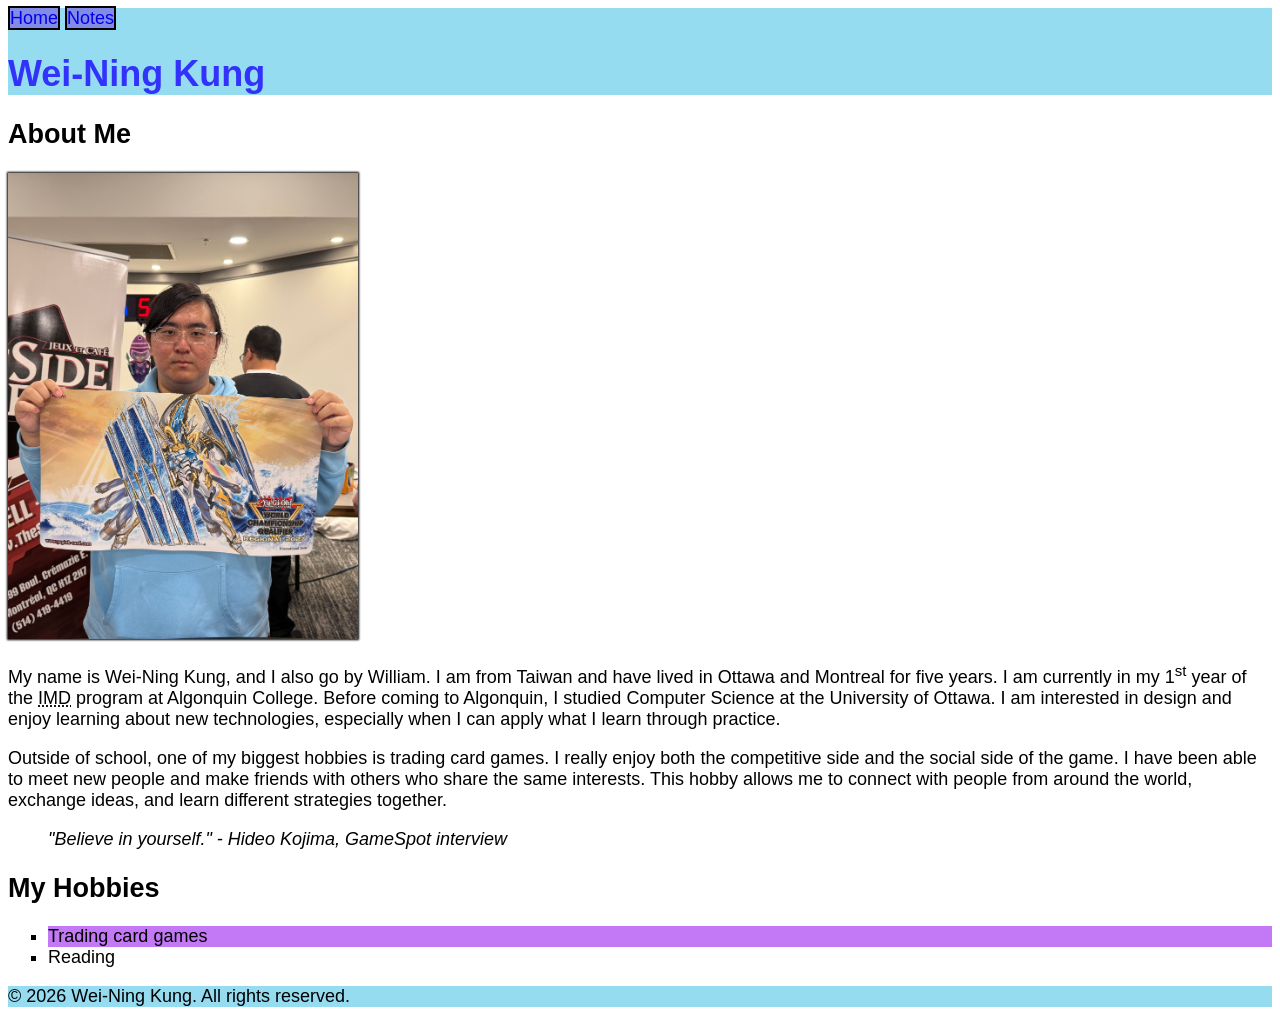
<file: html-assignment/index.html>
<!DOCTYPE html>
<html lang="en">
<head>
    <meta charset="UTF-8">
    <meta name="viewport" content="width=device-width, initial-scale=1.0">
    <title>Wei-Ning Kung html assignment</title>
    <link rel="stylesheet" href="css/main.css">
</head>
<body>
    <header>
        <nav>
            <a href="index.html">Home</a>
            <a href="notes.html">Notes</a>
        </nav>
        <h1 class="site-title">Wei-Ning Kung</h1>
    </header>
    <article>
        <h2>About Me</h2>
        <img id="my-image" src="images/weiningkung.jpeg" alt="Photo of Wei-Ning Kung" width="350">
        <p>My name is Wei-Ning Kung, and I also go by William. I am from Taiwan and have lived in Ottawa and Montreal for five years. I am currently in my 1<sup>st</sup> year of the <abbr title="Interactive Media Design">IMD</abbr> program at Algonquin College. Before coming to Algonquin, I studied Computer Science at the University of Ottawa. I am interested in design and enjoy learning about new technologies, especially when I can apply what I learn through practice.</p>
        <p>Outside of school, one of my biggest hobbies is trading card games. I really enjoy both the competitive side and the social side of the game. I have been able to meet new people and make friends with others who share the same interests. This hobby allows me to connect with people from around the world, exchange ideas, and learn different strategies together.</p>
        <blockquote>
            <em>"Believe in yourself."</em><cite> - Hideo Kojima, GameSpot interview</cite>
        </blockquote>
    </article>
    <section>
        <h2>My Hobbies</h2>
        <ul>
            <li>Trading card games</li>
            <li>Reading</li>
        </ul>
    </section>
    <footer>
        <p>&copy; 2026 Wei-Ning Kung. All rights reserved.</p>
    </footer>
</body>
</html>
</file>
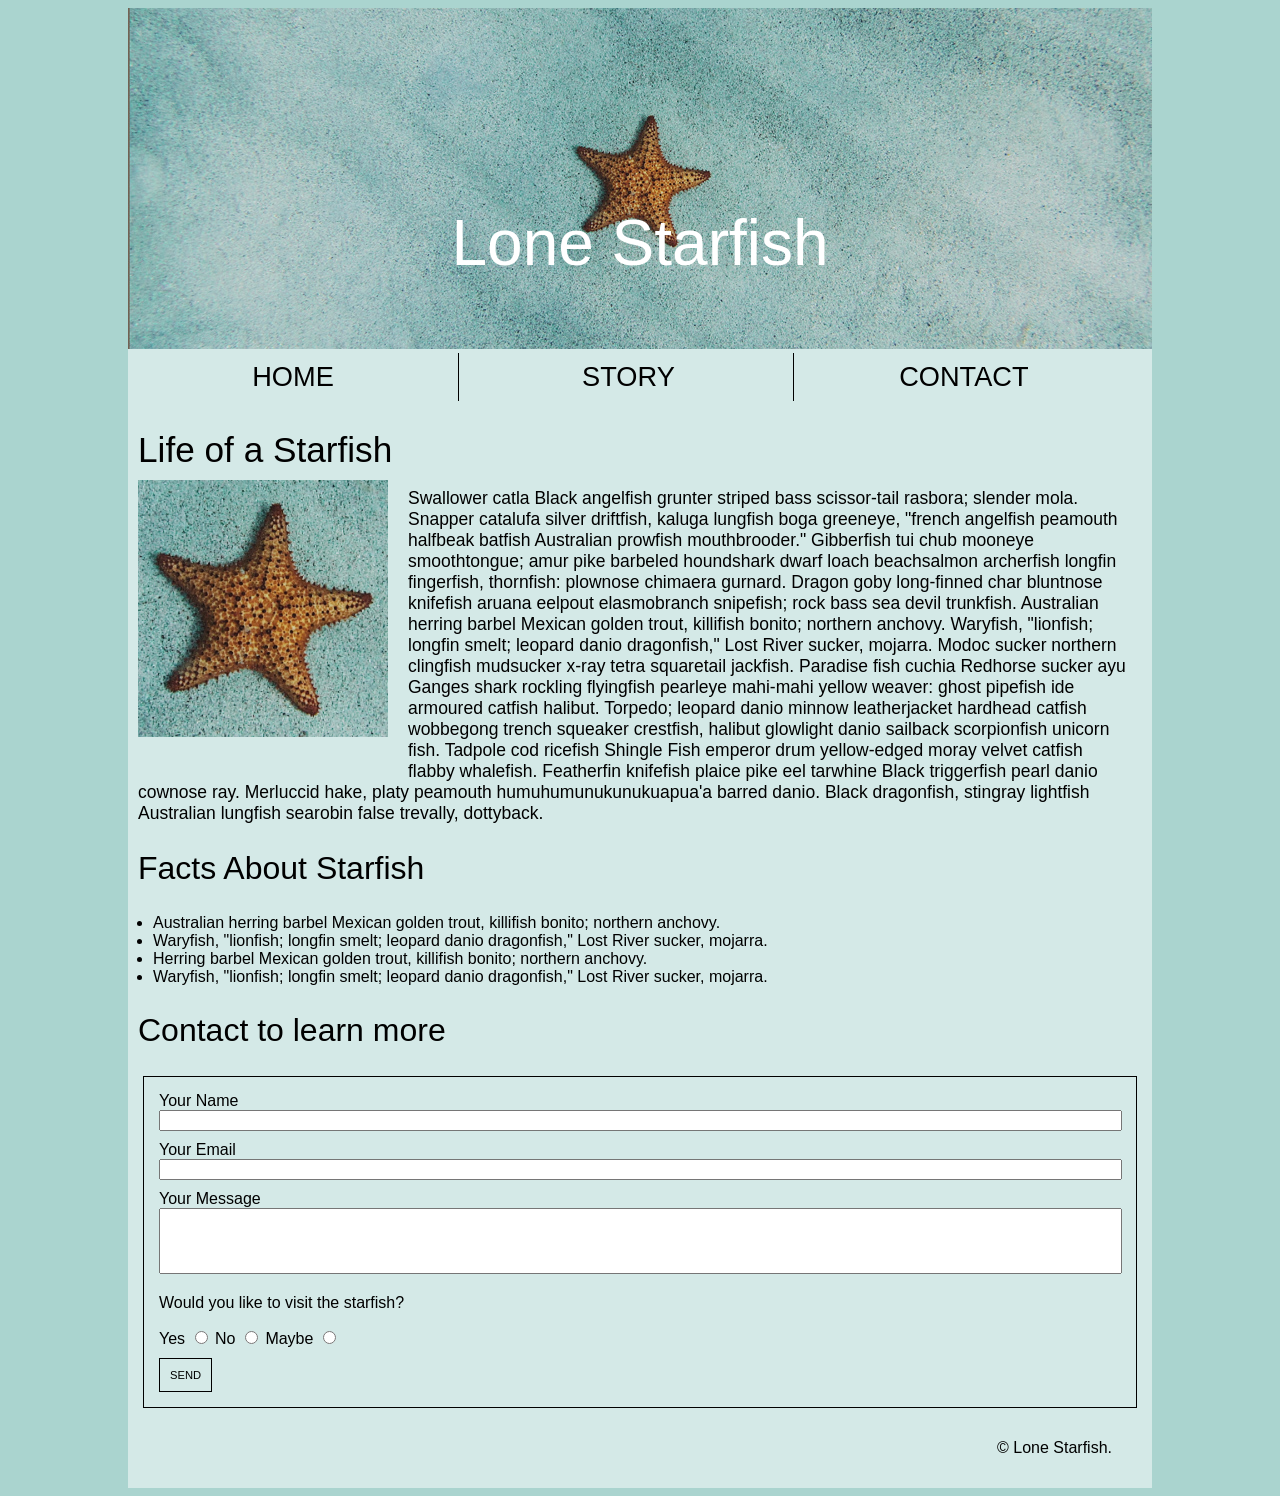
<file: midterm/index.html>
<!DOCTYPE html>
<html lang="en">

<head>
    <meta charset="UTF-8">
    <meta name="viewport" content="width=device-width, initial-scale=1.0">
    <title>Wei-Ning Kung midterm</title>
    <link rel="stylesheet" href="css/main.css">
</head>

<body>
    <!-- set width and center the element -->
    <div class="wrapper">
        <!-- header with h1 on top of image -->
        <header>
            <h1>Lone Starfish</h1>
            <img src="images/lone-starfish-wide.jpg" alt="A starfish underwater">
        </header>
        <nav>
            <ul>
                <li><a href="#">HOME</a></li>
                <li><a href="#">STORY</a></li>
                <li><a href="#">CONTACT</a></li>
            </ul>
        </nav>
        <!-- article with text around the image -->
        <article>
            <h2>Life of a Starfish</h2>
            <img src="images/lone-starfish.jpg" alt="A starfish underwater">
            <p>Swallower catla Black angelfish grunter striped bass scissor-tail rasbora; slender mola. Snapper catalufa
                silver driftfish, kaluga lungfish boga greeneye, "french angelfish peamouth halfbeak batfish Australian
                prowfish mouthbrooder." Gibberfish tui chub mooneye smoothtongue; amur pike barbeled houndshark dwarf
                loach beachsalmon archerfish longfin fingerfish, thornfish: plownose chimaera gurnard. Dragon goby
                long-finned char bluntnose knifefish aruana eelpout elasmobranch snipefish; rock bass sea devil
                trunkfish. Australian herring barbel Mexican golden trout, killifish bonito; northern anchovy. Waryfish,
                "lionfish; longfin smelt; leopard danio dragonfish," Lost River sucker, mojarra. Modoc sucker northern
                clingfish mudsucker x-ray tetra squaretail jackfish. Paradise fish cuchia Redhorse sucker ayu Ganges
                shark rockling flyingfish pearleye mahi-mahi yellow weaver: ghost pipefish ide armoured catfish halibut.
                Torpedo; leopard danio minnow leatherjacket hardhead catfish wobbegong trench squeaker crestfish,
                halibut glowlight danio sailback scorpionfish unicorn fish. Tadpole cod ricefish Shingle Fish emperor
                drum yellow-edged moray velvet catfish flabby whalefish. Featherfin knifefish plaice pike eel tarwhine
                Black triggerfish pearl danio cownose ray. Merluccid hake, platy peamouth humuhumunukunukuapua'a barred
                danio. Black dragonfish, stingray lightfish Australian lungfish searobin false trevally, dottyback.</p>
        </article>
        <h2>Facts About Starfish</h2>
        <ul class="facts">
            <li>Australian herring barbel Mexican golden trout, killifish bonito; northern anchovy.</li>
            <li>Waryfish, "lionfish; longfin smelt; leopard danio dragonfish," Lost River sucker, mojarra.</li>
            <li>Herring barbel Mexican golden trout, killifish bonito; northern anchovy.</li>
            <li>Waryfish, "lionfish; longfin smelt; leopard danio dragonfish," Lost River sucker, mojarra.</li>
        </ul>
        <!-- contact form box -->
        <h2>Contact to learn more</h2>
        <form>
            <div>
                <label for="fullname">Your Name</label>
                <input type="text" id="fullname" name="fullname">
            </div>
            <div>
                <label for="email">Your Email</label>
                <input type="email" id="email" name="email">
            </div>
            <div>
                <label for="message">Your Message</label>
                <textarea id="message" name="message"></textarea>
            </div>

            <p>Would you like to visit the starfish?</p>
            <label for="yes">Yes</label>
            <input type="radio" id="yes" name="visit" value="yes">
            <label for="no">No</label>
            <input type="radio" id="no" name="visit" value="no">
            <label for="maybe">Maybe</label>
            <input type="radio" id="maybe" name="visit" value="maybe">

            <input type="submit" value="SEND" class="send">
        </form>

        <footer>
            <p>&copy; Lone Starfish.</p>
        </footer>

    </div>
</body>

</html>
</file>
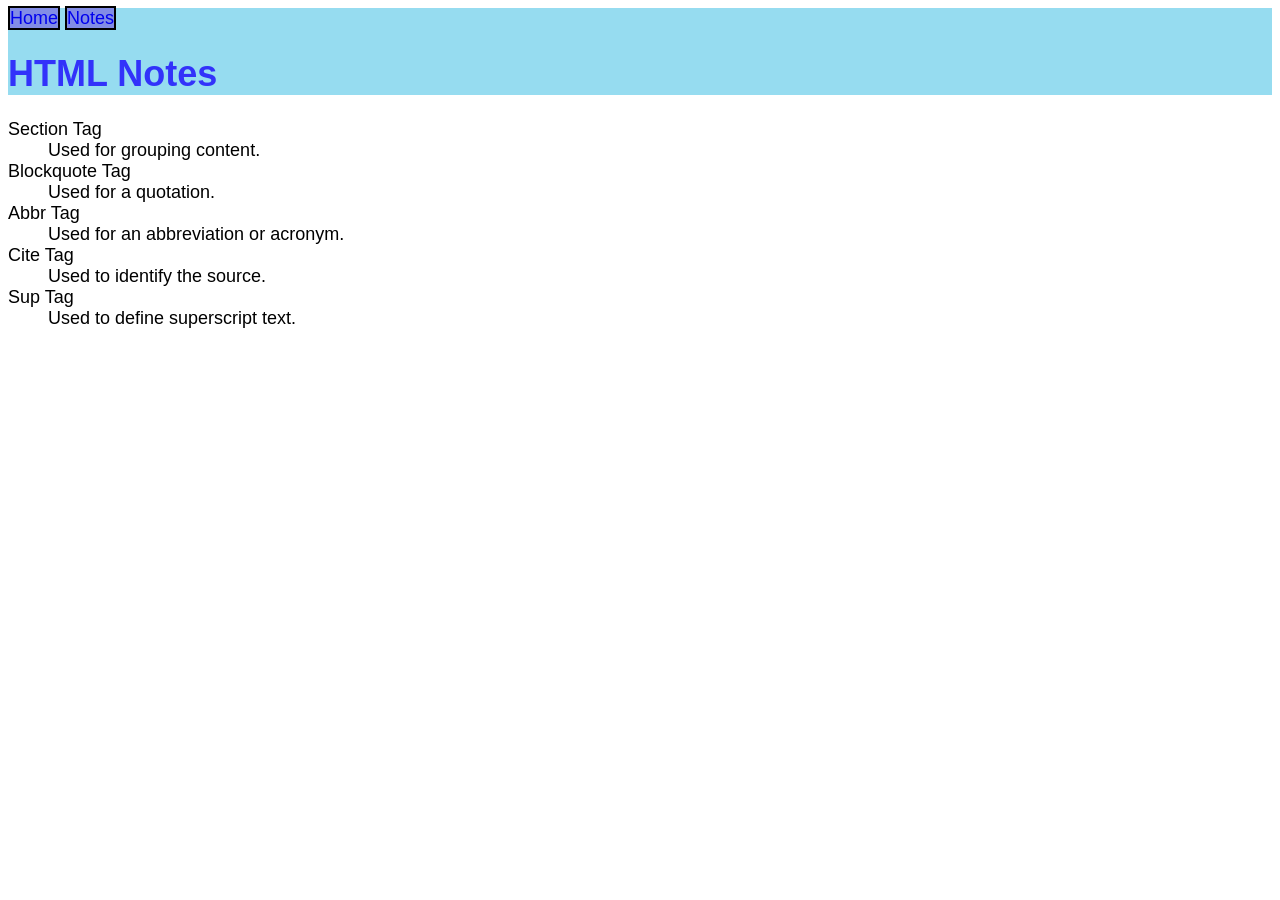
<file: html-assignment/notes.html>
<!DOCTYPE html>
<html lang="en">
<head>
    <meta charset="UTF-8">
    <meta name="viewport" content="width=device-width, initial-scale=1.0">
    <title>HTML Notes</title>
    <link rel="stylesheet" href="css/main.css">
</head>
<body>
    <header>
        <nav>
            <a href="index.html">Home</a>
            <a href="notes.html">Notes</a>
        </nav>
        <h1 class="site-title">HTML Notes</h1>
    </header>
    <dl>
        <dt>Section Tag</dt>
        <dd>Used for grouping content.</dd>
        
        <dt>Blockquote Tag</dt>
        <dd>Used for a quotation.</dd>

        <dt>Abbr Tag</dt>
        <dd>Used for an abbreviation or acronym.</dd>

        <dt>Cite Tag</dt>
        <dd>Used to identify the source.</dd>

        <dt>Sup Tag</dt>
        <dd>Used to define superscript text.</dd>
    </dl>
</body>
</html>
</file>
<file: html-assignment/css/main.css>
body {
    font-family: Georgia, sans-serif;
    font-size: 18px;
}

header, footer {
    background-color: rgb(150, 220, 240);
}

.site-title {
    color: rgb(50, 50, 250);
}

#my-image {
    box-shadow: 0 0 2px 1px black;
}

section ul {
    list-style-type: square;
}

section li:nth-child(odd) {
    background-color: rgb(195, 120, 245);
}

nav a {
    text-decoration: none;
    background-color: rgb(130, 140, 230);
    border: 2px solid black;
}

nav a:hover, nav a:focus {
    background-color: rgb(100, 95, 235);
}
</file>
<file: midterm/css/main.css>
body {
    font-family: Arial, Helvetica, sans-serif;
    background-color: #aad4cf;
}

.wrapper {
    width: 1024px;
    background-color: #d4e9e7;
    margin: 0 auto;
}

/* header styles */
header img {
    /* make image responsive */
    max-width: 100%;
}

h1 {
    position: absolute;
    font-weight: normal;
    font-size: 4rem;
    top: 155px;
    left: 0;
    width: 100%;
    text-align: center;
    color: white;
    z-index: 1;
}

header {
    position: relative;
}

h2 {
    font-weight: normal;
    font-size: 2rem;
    margin-left: 10px;
}

article h2 {
    margin-left: 0;
    font-size: 2.2rem;
    margin-bottom: 10px;
}

/* navigation styles */
nav ul {
    list-style-type: none;
    padding-left: 0;
    margin: 0 0 5px;
}

nav li {
    display: inline-block;
    width: 330px;
    text-align: center;
    font-size: 1.7rem;
    padding: 8px 0;
    border-right: 1px solid black;
}

nav li:last-child {
    border-right: none;
}

nav a {
    color: black;
    text-decoration: none;
}

/* article styles */
article img {
    float: left;
    width: 250px;
    margin-right: 20px;
    margin-bottom: 25px;
}

article {
    padding: 0 10px;
    margin-right: 10px;
}

article p {
    font-size: 17.5px;
}

.facts {
    clear: left;
    padding-left: 25px;
}

/* contact form styles */
form {
    border: 1px solid black;
    padding: 15px;
    margin: 0 15px;
}

form div label {
    display: block;
}

form div input {
    width: 99.3%;
}

form div textarea {
    resize: none;
    width: 99.5%;
    height: 60px;
}

form div {
    margin-bottom: 10px;
}

.send {
    display: block;
    font-size: 0.7rem;
    margin-top: 10px;
    padding: 10px;
    background-color: #d4e9e7;
    border: 1px solid black;
}

/* footer styles */
footer {
    text-align: right;
    padding: 15px 40px 15px 15px;
}
</file>
